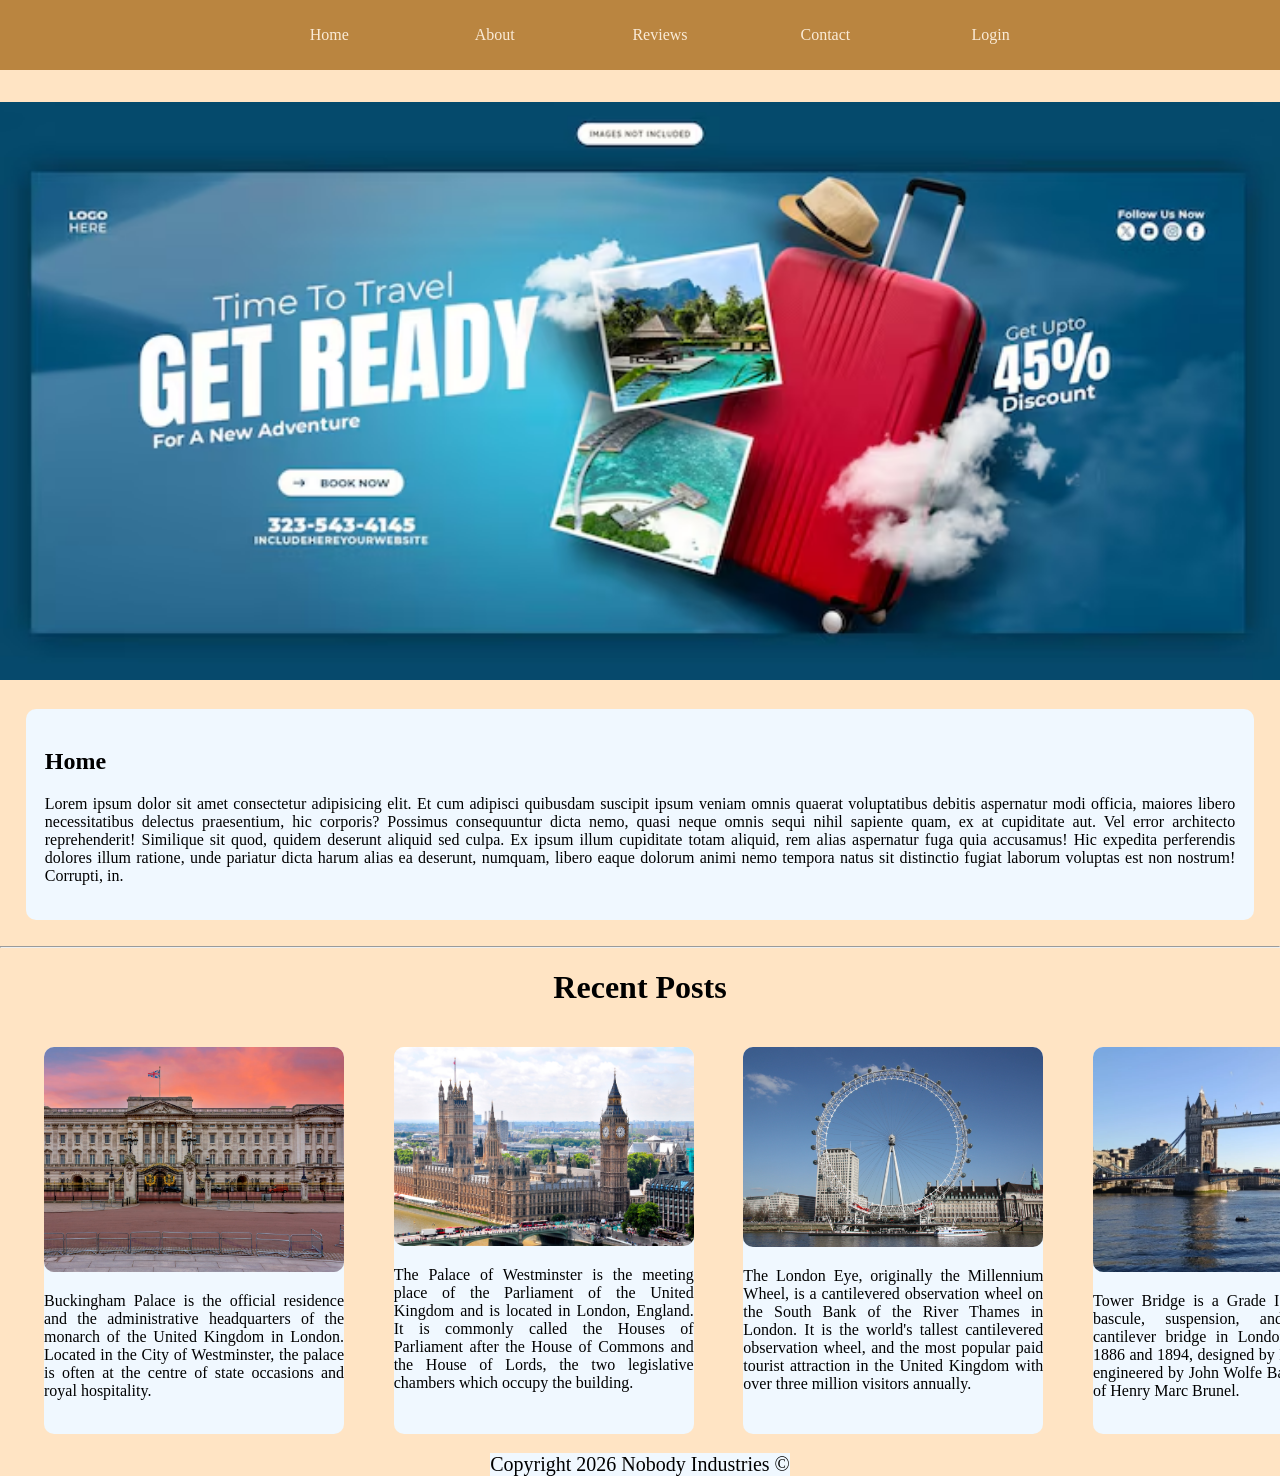
<file: index.html>
<!DOCTYPE html>
<html lang="en">
<head>
    <meta charset="UTF-8">
    <meta name="viewport" content="width=device-width, initial-scale=1.0">
    <title>Travel Blog</title>
    <link rel="stylesheet" href="style.css">
    <link rel="stylesheet" href="mobile.css">
    <style>
       footer {
        position: static;
        margin: 0 auto;
       }
    </style>
</head>
<body>
    <nav>
        <ul>
            <li><a href="index.html">Home</a></li>
            <li><a href="about.html">About</a></li>
            <li><a href="reviews.html">Reviews</a></li>
            <li><a href="contact.html">Contact</a></li>
            <li><a href="login.html">Login</a></li>
        </ul>
    </nav>
    <main>
        <img id = "banner" src="images/travel blog banner.png" alt="banner">
        <div id="home">
            <h2>Home</h2>
            <p>Lorem ipsum dolor sit amet consectetur adipisicing elit. Et cum adipisci quibusdam suscipit ipsum veniam omnis quaerat voluptatibus debitis aspernatur modi officia, maiores libero necessitatibus delectus praesentium, hic corporis? Possimus consequuntur dicta nemo, quasi neque omnis sequi nihil sapiente quam, ex at cupiditate aut. Vel error architecto reprehenderit! Similique sit quod, quidem deserunt aliquid sed culpa. Ex ipsum illum cupiditate totam aliquid, rem alias aspernatur fuga quia accusamus! Hic expedita perferendis dolores illum ratione, unde pariatur dicta harum alias ea deserunt, numquam, libero eaque dolorum animi nemo tempora natus sit distinctio fugiat laborum voluptas est non nostrum! Corrupti, in.</p>
        </div>
        <hr>

        <h1 id="recent">Recent Posts</h1>
        <div id="posts">
            <div class="post">
                <img src = "images/buckingham palace.png">
                <p>Buckingham Palace is the official residence and the administrative headquarters of the monarch of the United Kingdom in London. Located in the City of Westminster, the palace is often at the centre of state occasions and royal hospitality.</p>
            </div>
            <div class="post">
                <img src = "images/big ben.png">
                <p>The Palace of Westminster is the meeting place of the Parliament of the United Kingdom and is located in London, England. It is commonly called the Houses of Parliament after the House of Commons and the House of Lords, the two legislative chambers which occupy the building.</p>
            </div>
            <div class="post">
                <img src = "images/london eye.png">
                <p>The London Eye, originally the Millennium Wheel, is a cantilevered observation wheel on the South Bank of the River Thames in London. It is the world's tallest cantilevered observation wheel, and the most popular paid tourist attraction in the United Kingdom with over three million visitors annually.</p>
            </div>
            <div class="post">
                <img src = "images/tower bridge.png">
                <p>Tower Bridge is a Grade I listed combined bascule, suspension, and, until 1960, cantilever bridge in London, built between 1886 and 1894, designed by Horace Jones and engineered by John Wolfe Barry with the help of Henry Marc Brunel.</p>
            </div>
            <div class="post">
                <img src = "images/st pauls cathedral.png">
                <p>St Paul's Cathedral, formally the Cathedral Church of St Paul in London, is an Anglican cathedral in London, England, the seat of the Bishop of London. The cathedral serves as the mother church of the Diocese of London in the Church of England. It is on Ludgate Hill at the highest point of the City of London.</p>
            </div>
        </div>
    </main>
    <footer>Copyright 2026 Nobody Industries &copy;</footer>
</body>
</html>
</file>
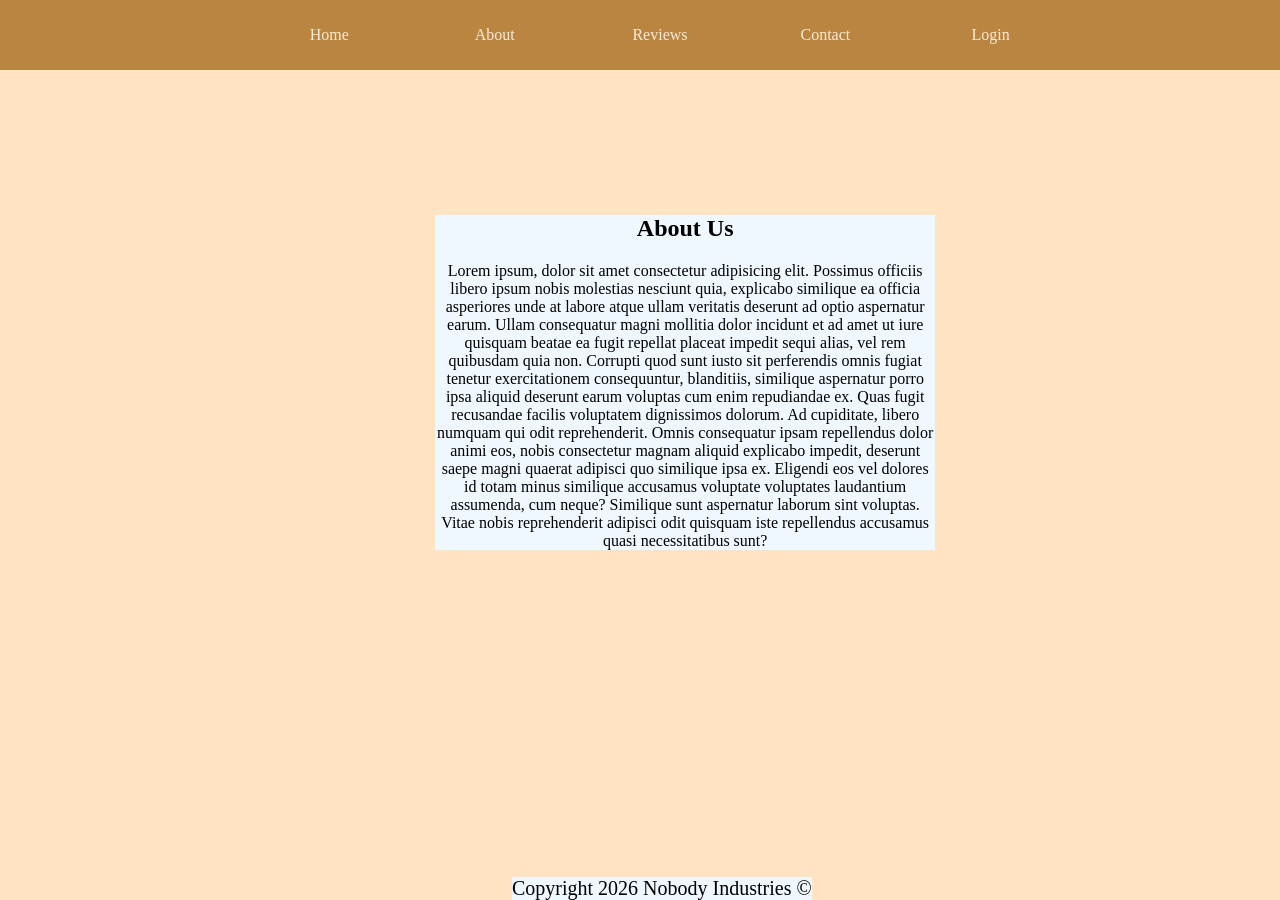
<file: about.html>
<!DOCTYPE html>
<html lang="en">
<head>
    <meta charset="UTF-8">
    <meta name="viewport" content="width=device-width, initial-scale=1.0">
    <title>Travel Blog</title>
    <link rel="stylesheet" href="style.css">
    <link rel="stylesheet" href="mobile.css">

</head>
<body>
    <nav>
        <ul>
            <li><a href="index.html">Home</a></li>
            <li><a href="about.html">About</a></li>
            <li><a href="reviews.html">Reviews</a></li>
            <li><a href="contact.html">Contact</a></li>
            <li><a href="login.html">Login</a></li>
        </ul>
    </nav>
    <main>
        <div id="about">
            <h2>About Us</h2>
            <p>Lorem ipsum, dolor sit amet consectetur adipisicing elit. Possimus officiis libero ipsum nobis molestias nesciunt quia, explicabo similique ea officia asperiores unde at labore atque ullam veritatis deserunt ad optio aspernatur earum. Ullam consequatur magni mollitia dolor incidunt et ad amet ut iure quisquam beatae ea fugit repellat placeat impedit sequi alias, vel rem quibusdam quia non. Corrupti quod sunt iusto sit perferendis omnis fugiat tenetur exercitationem consequuntur, blanditiis, similique aspernatur porro ipsa aliquid deserunt earum voluptas cum enim repudiandae ex. Quas fugit recusandae facilis voluptatem dignissimos dolorum. Ad cupiditate, libero numquam qui odit reprehenderit. Omnis consequatur ipsam repellendus dolor animi eos, nobis consectetur magnam aliquid explicabo impedit, deserunt saepe magni quaerat adipisci quo similique ipsa ex. Eligendi eos vel dolores id totam minus similique accusamus voluptate voluptates laudantium assumenda, cum neque? Similique sunt aspernatur laborum sint voluptas. Vitae nobis reprehenderit adipisci odit quisquam iste repellendus accusamus quasi necessitatibus sunt?</p>
        </div>
    </main>
    <footer>Copyright 2026 Nobody Industries &copy;</footer>
</body>
</html>
</file>
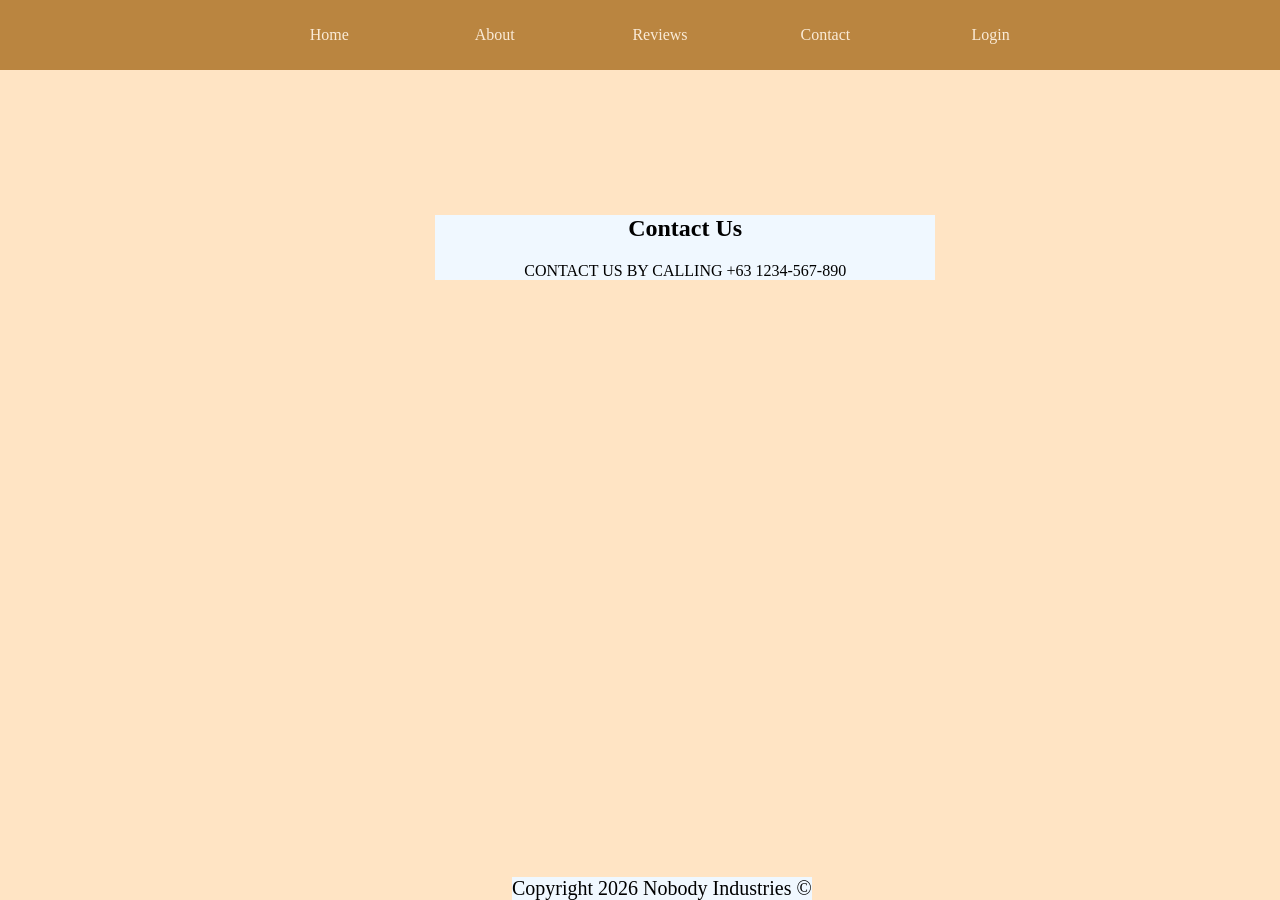
<file: contact.html>
<!DOCTYPE html>
<html lang="en">
<head>
    <meta charset="UTF-8">
    <meta name="viewport" content="width=device-width, initial-scale=1.0">
    <title>Document</title>
    <link rel="stylesheet" href="style.css">
    <link rel="stylesheet" href="mobile.css">
</head>
<body>
    <nav>
        <ul>
            <li><a href="index.html">Home</a></li>
            <li><a href="about.html">About</a></li>
            <li><a href="reviews.html">Reviews</a></li>
            <li><a href="contact.html">Contact</a></li>
            <li><a href="login.html">Login</a></li>
        </ul>
    </nav>
    <main>
        <div id="about">
            <h2>Contact Us</h2>
            <p>CONTACT US BY CALLING +63 1234-567-890</p>
        </div>

    </main>
    <footer>Copyright 2026 Nobody Industries &copy;</footer>
</body>
</html>
</file>
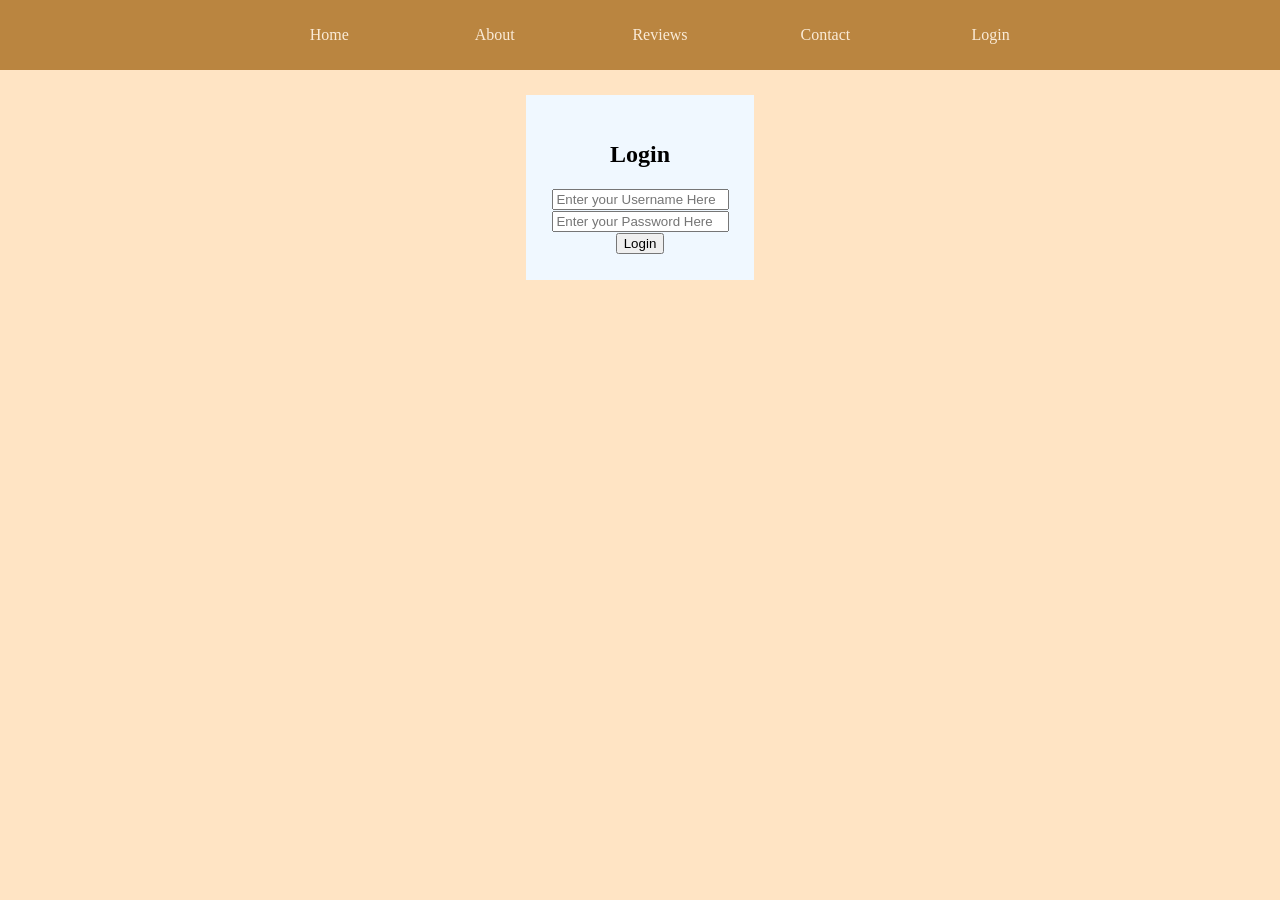
<file: login.html>
<!DOCTYPE html>
<html lang="en">
<head>
    <meta charset="UTF-8">
    <meta name="viewport" content="width=device-width, initial-scale=1.0">
    <title>Travel Blog</title>
    <link rel="stylesheet" href="style.css">
    <link rel="stylesheet" href="mobile.css">

</head>
<body>
    <nav>
        <ul>
            <li><a href="index.html">Home</a></li>
            <li><a href="about.html">About</a></li>
            <li><a href="reviews.html">Reviews</a></li>
            <li><a href="contact.html">Contact</a></li>
            <li><a href="login.html">Login</a></li>
        </ul>
    </nav>
    <main>
        <form id="login">
            <h2>Login</h2>
            <input type= "text" placeholder = "Enter your Username Here" required> <br>
            <input type= "password" placeholder = "Enter your Password Here" required> <br>
            <button onclick="go()">Login</button>
        </form>
    </main>

</body>
</html>
</file>
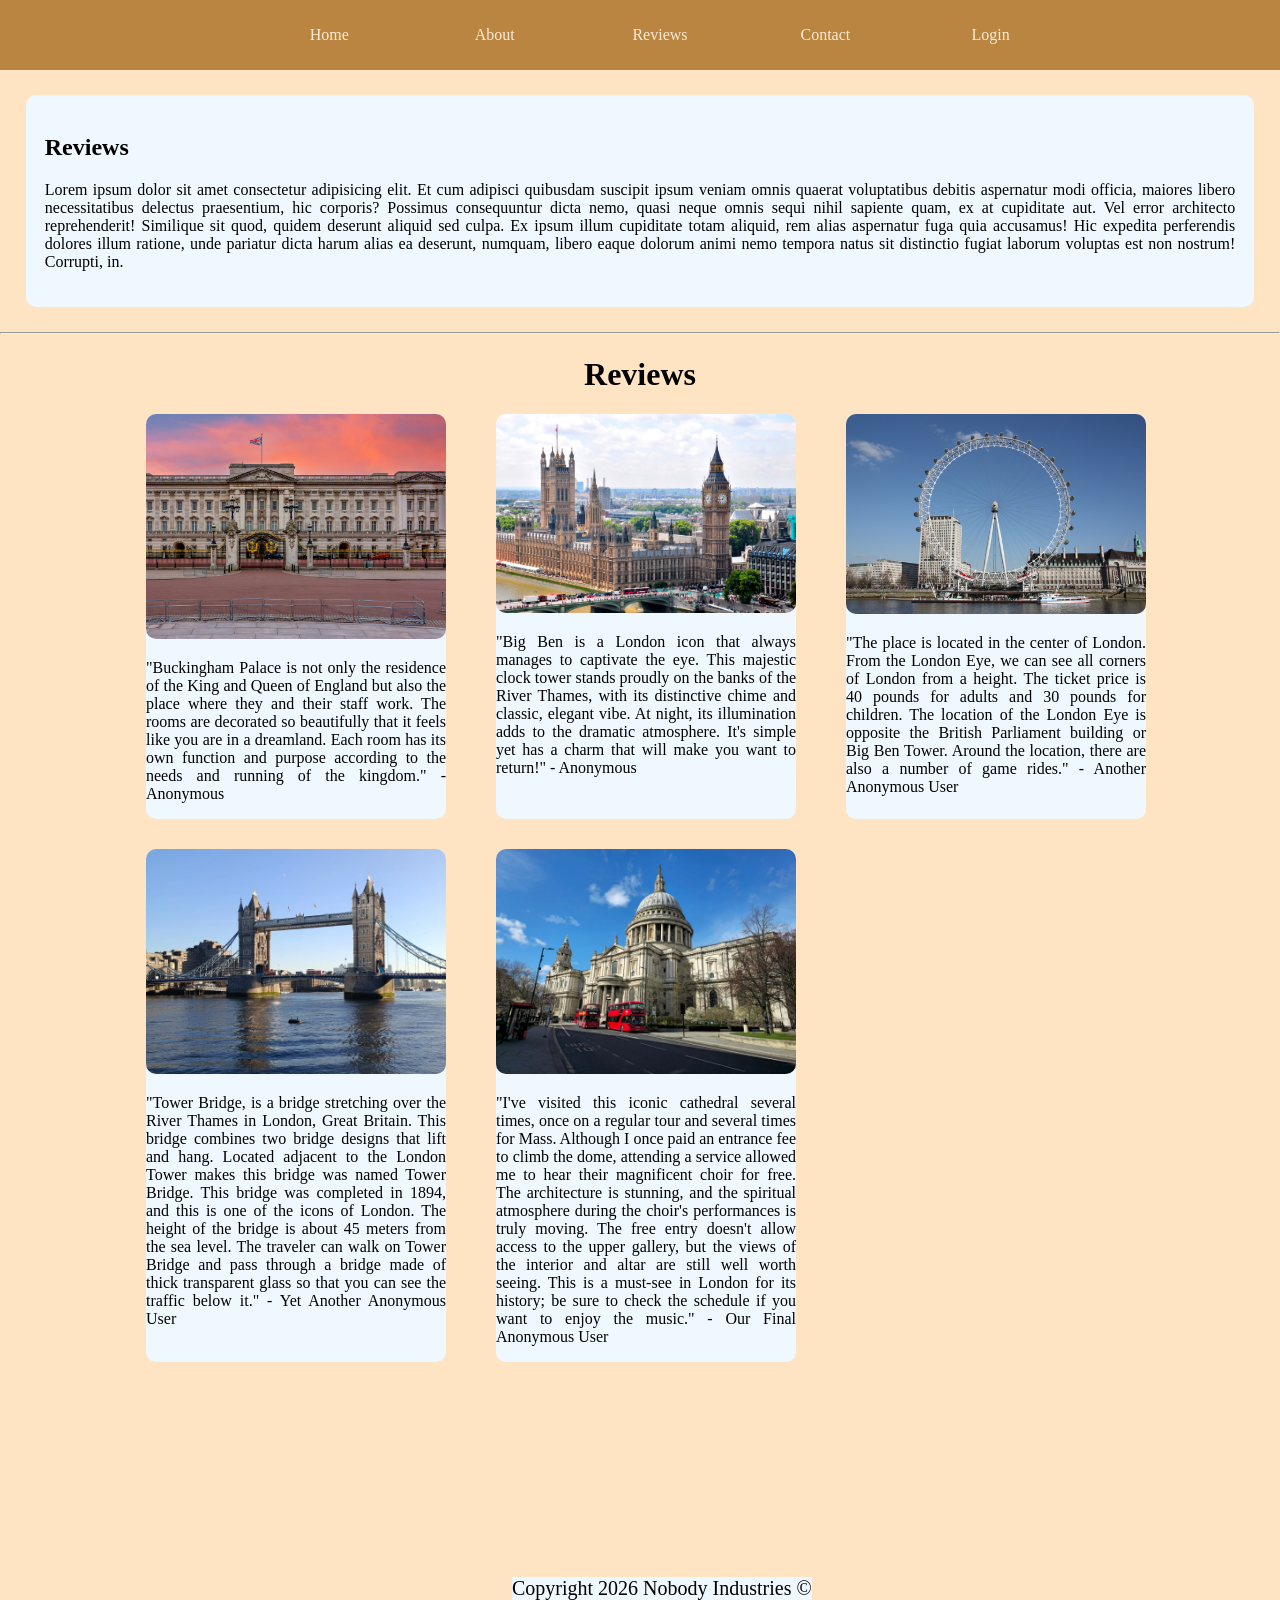
<file: reviews.html>
<!DOCTYPE html>
<html lang="en">
<head>
    <meta charset="UTF-8">
    <meta name="viewport" content="width=device-width, initial-scale=1.0">
    <title>Travel Blog</title>
    <link rel="stylesheet" href="style.css">
    <link rel="stylesheet" href="mobile.css">
</head>
<body>
    <nav>
        <ul>
            <li><a href="index.html">Home</a></li>
            <li><a href="about.html">About</a></li>
            <li><a href="reviews.html">Reviews</a></li>
            <li><a href="contact.html">Contact</a></li>
            <li><a href="login.html">Login</a></li>
        </ul>
    </nav>
    <main>
        <div id="review">
            <h2>Reviews</h2>
                <p>Lorem ipsum dolor sit amet consectetur adipisicing elit. Et cum adipisci quibusdam suscipit ipsum veniam omnis quaerat voluptatibus debitis aspernatur modi officia, maiores libero necessitatibus delectus praesentium, hic corporis? Possimus consequuntur dicta nemo, quasi neque omnis sequi nihil sapiente quam, ex at cupiditate aut. Vel error architecto reprehenderit! Similique sit quod, quidem deserunt aliquid sed culpa. Ex ipsum illum cupiditate totam aliquid, rem alias aspernatur fuga quia accusamus! Hic expedita perferendis dolores illum ratione, unde pariatur dicta harum alias ea deserunt, numquam, libero eaque dolorum animi nemo tempora natus sit distinctio fugiat laborum voluptas est non nostrum! Corrupti, in.</p>
        </div>
        <hr>
        
        <h1 id="recent">Reviews</h1>
        <div id="reviews">
            <div class="post">
                <img src = "images/buckingham palace.png">
                <p>"Buckingham Palace is not only the residence of the King and Queen of England but also the place where they and their staff work. The rooms are decorated so beautifully that it feels like you are in a dreamland. Each room has its own function and purpose according to the needs and running of the kingdom." - Anonymous</p>
            </div>
            <div class="post">
                <img src = "images/big ben.png">
                <p>"Big Ben is a London icon that always manages to captivate the eye. This majestic clock tower stands proudly on the banks of the River Thames, with its distinctive chime and classic, elegant vibe. At night, its illumination adds to the dramatic atmosphere. It's simple yet has a charm that will make you want to return!" - Anonymous</p>
            </div>
            <div class="post">
                <img src = "images/london eye.png">
                <p>"The place is located in the center of London. From the London Eye, we can see all corners of London from a height. The ticket price is 40 pounds for adults and 30 pounds for children. The location of the London Eye is opposite the British Parliament building or Big Ben Tower. Around the location, there are also a number of game rides." - Another Anonymous User</p>
            </div>
            <div class="post">
                <img src = "images/tower bridge.png">
                <p>"Tower Bridge, is a bridge stretching over the River Thames in London, Great Britain. This bridge combines two bridge designs that lift and hang. Located adjacent to the London Tower makes this bridge was named Tower Bridge. This bridge was completed in 1894, and this is one of the icons of London. The height of the bridge is about 45 meters from the sea level. The traveler can walk on Tower Bridge and pass through a bridge made of thick transparent glass so that you can see the traffic below it." - Yet Another Anonymous User</p>
            </div>
            <div class="post">
                <img src = "images/st pauls cathedral.png">
                <p>"I've visited this iconic cathedral several times, once on a regular tour and several times for Mass. Although I once paid an entrance fee to climb the dome, attending a service allowed me to hear their magnificent choir for free. The architecture is stunning, and the spiritual atmosphere during the choir's performances is truly moving. The free entry doesn't allow access to the upper gallery, but the views of the interior and altar are still well worth seeing. This is a must-see in London for its history; be sure to check the schedule if you want to enjoy the music." - Our Final Anonymous User</p>
            </div>
        </div>

    </main>
    <footer id="footer2">Copyright 2026 Nobody Industries &copy;</footer>
    </body>
    </html>
</file>
<file: style.css>
li {
   display: inline-block;
   padding: 0 2.5%;
   width: 100px;
   height: 25px;
   align-content: center;
    }

nav {
    background-color:rgb(186, 133, 64);
    padding: 0.5%;
}

ul {
    text-align: center;
}

li a {
    color:antiquewhite;
    text-decoration: none;
    padding: 1.5%;

}

li:hover {
    background-color: beige;
    
}

li:hover>a {
    color: black;
}

#banner {
    width: 100%;
    margin-top: 2.5%;
}

body {
    margin: 0;
    background-color: bisque;
}

#home, #review {
    background-color: aliceblue;
    margin: 2%;
    padding: 1.5%;
    border-radius: 10px;
    text-align: justify;
}

#recent {
    text-align: center;
}

#posts {
    display: flex;
    overflow-x: scroll;
    scrollbar-width: none;
    padding: 1.5%;
}

.post {
    margin: 0 2%;
    background-color: aliceblue;
    width: 300px;
    border-radius: 10px;

}

.post img {
    width: 300px;
    border-radius: 10px;
}

.post p {
    text-align: justify;
}

footer {
    text-align: center;
    font-size: 20px;
    background-color:aliceblue;
    width: fit-content;
    left: 40%;
    bottom: 0;
    text-align: center;

    position: absolute;
}

#about {
    text-align: center;
    background-color: aliceblue;
    position: relative;
    top: 125px;
    max-width: 500px;
    left: 34%;
}

#login {
    text-align: center;
    margin: 2% auto;
    background-color: aliceblue;
    width: fit-content;
    padding: 2%;
}

#login input {
    margin: 0.5%;
    
}

#reviews {
    display: grid;
    grid-template-columns: auto auto auto;
    gap: 30px;
    justify-content: center;
    column-gap: 50px;
}

#footer2 {
    position: absolute;
    bottom:-700px;
}
</file>
<file: mobile.css>
@media (max-width: 600px) {
    #about {
        margin: 30% auto;
        position: static;
        max-width: calc(100% - 100px);
    }
    footer {
        position: fixed;
        left: 0;
        bottom: 0;
        width: 100%;
    }
    .post {
        margin: 3% 4% 10% 3%;
    }

    nav ul li {
        width: 50px;
        margin: 1%;
        padding: 1%;
    }

    #reviews {
        display: flex;
        flex-direction: column;
        justify-content: center;
        align-items: center;
    }

    #reviews .post {
        padding: 5%;

    }

    #footer2 {
        position: relative;
        bottom: 0;
    }
}
</file>
